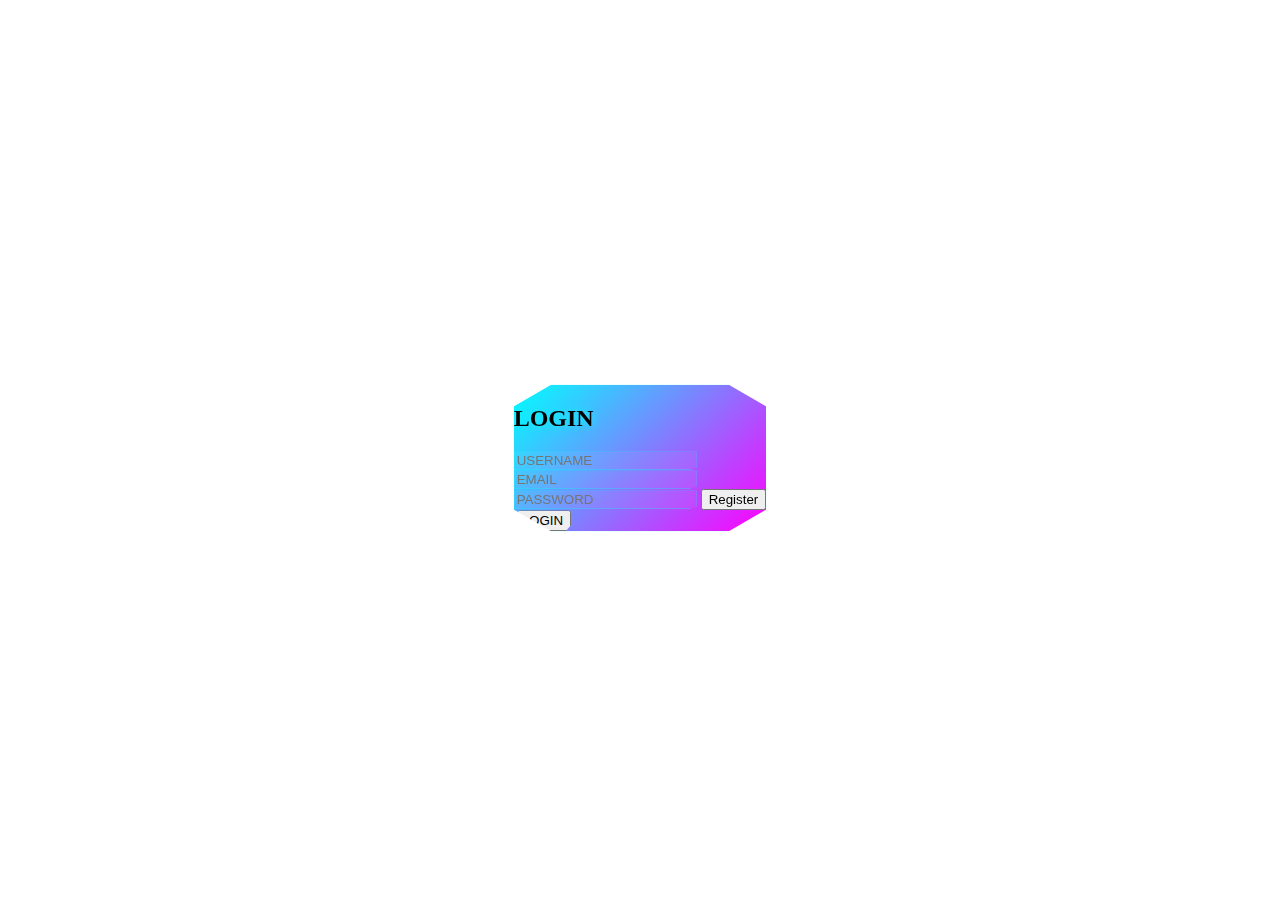
<file: template/login1/index.html>
<!DOCTYPE html>
<html lang="id">
<head>
    <meta charset="UTF-8">
    <meta name="viewport" content="width=device-width, initial-scale=1.0">
    <title>Login</title>
    <link rel="stylesheet" href="style.css">
    
    <link href="https://fonts.googleapis.com/css2?family=Roboto:wght@700&display=swap" rel="stylesheet">
</head>
<body>
    <div class="login-container">
        <div class="form-border-glow"></div>
        
        <h2>LOGIN</h2>
        
        <form class="login-form">
            <div class="input-group">
                <input type="text" id="username" name="username" placeholder="USERNAME" required>
            </div>
            
            <div class="input-group">
                <input type="email" id="email" name="email" placeholder="EMAIL" required>
            </div>
            
            <div class="input-group password-group">
                <input type="password" id="password" name="password" placeholder="PASSWORD" required>
                <button type="button" class="register-toggle">Register</button>
            </div>
            
            <button type="submit" class="submit-btn">LOGIN</button>
        </form>
    </div>
</body>
</html>
</file>
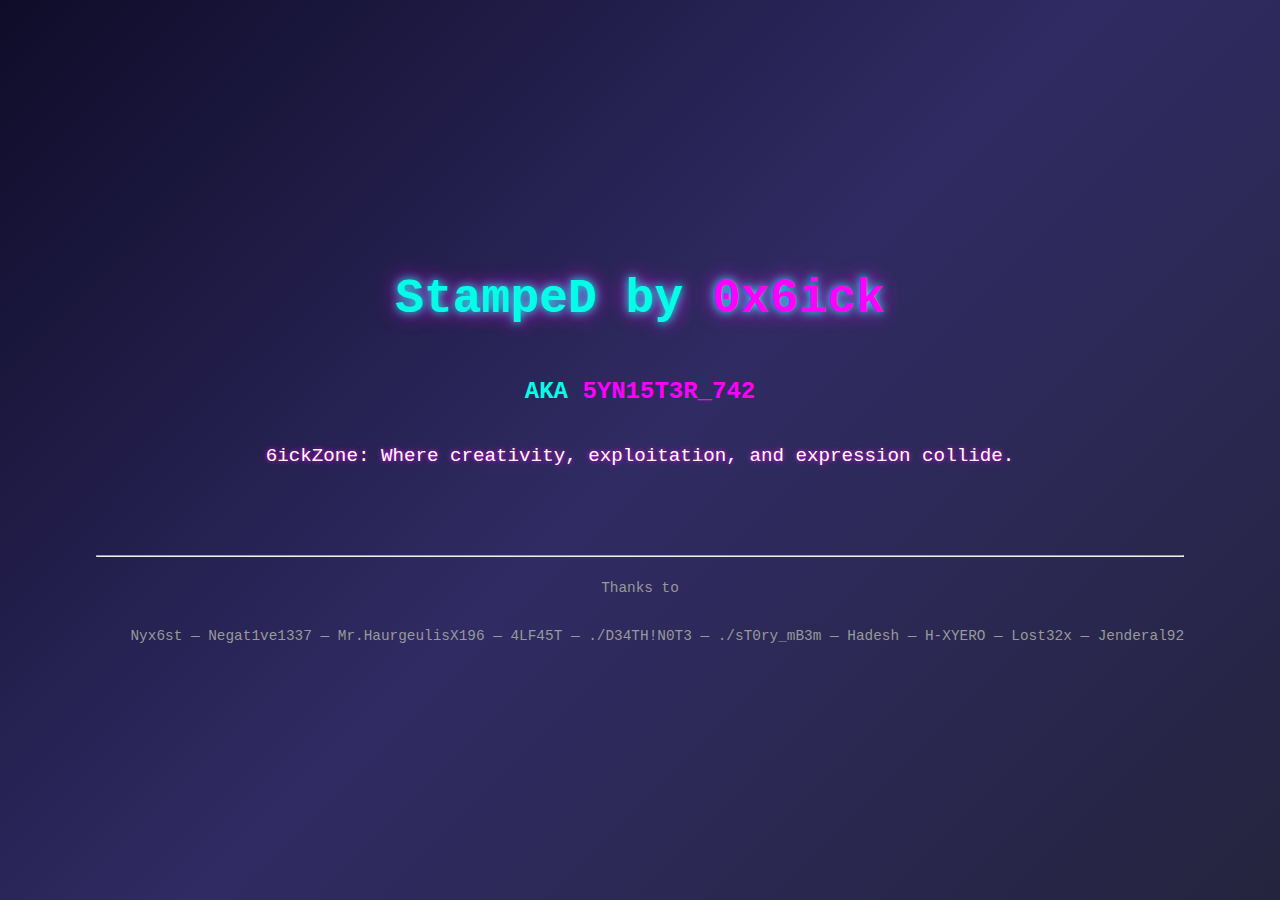
<file: p.html>
<!DOCTYPE html>
<html lang="en">
<head>
  <meta charset="UTF-8">
  <title>StampeD by 0x6ick</title>
  <link rel="icon" href="https://0x6ick.my.id/favicon.ico" type="image/x-icon">
  <style>
    body {
      margin: 0;
      padding: 0;
      background: linear-gradient(135deg, #0f0c29, #302b63, #24243e);
      color: #00ffe7;
      font-family: 'Courier New', monospace;
      display: flex;
      flex-direction: column;
      justify-content: center;
      align-items: center;
      height: 100vh;
      overflow: hidden;
    }
    h1 {
      font-size: 3em;
      text-shadow: 0 0 10px #00ffe7, 0 0 20px #ff00ff;
      animation: flicker 1.5s infinite;
    }
    p {
      margin-top: 20px;
      font-size: 1.2em;
      color: #fff;
      text-shadow: 0 0 5px #ff00ff;
    }
    .crew {
      margin-top: 30px;
      font-size: 0.9em;
      color: #999;
      text-align: center;
      white-space: pre-wrap;
    }
    @keyframes flicker {
      0%, 19%, 21%, 23%, 25%, 54%, 56%, 100% {
        opacity: 1;
      }
      20%, 22%, 24%, 55% {
        opacity: 0;
      }
    }
  </style>
</head>
<body>
  <h1>StampeD by <span style="color:#ff00ff;">0x6ick </span></h1>
  <h2>AKA  <span style="color:#ff00ff;"> 5YN15T3R_742 </span></h2>
  <p>6ickZone: Where creativity, exploitation, and expression collide.</p>
  <div class="crew">
<br><hr>
Thanks to</br><br>
    Nyx6st — Negat1ve1337 — Mr.HaurgeulisX196 — 4LF45T — ./D34TH!N0T3 — ./sT0ry_mB3m — Hadesh — H-XYERO — Lost32x — Jenderal92
  </div>
</body>
</html>
</file>
<file: template/login1/style.css>
/* =========================================
   VARIABLES & RESET
   ========================================= */
:root {
    /* Neon Color Palette */
    --neon-cyan: #00ffff;
    --neon-magenta: #ff00ff;
    --dark-bg: #0d0d1e; 
    --form-inner-bg: rgba(13, 13, 30, 0.95); /* Dark, near black */
    --text-color: #ffffff;
}

/* =========================================
   BODY & BACKGROUND
   ========================================= */
body {
    /* Centers content vertically and horizontally */
    display: flex;
    justify-content: center;
    align-items: center;
    min-height: 100vh;
    
    /* Background Image setup */
   /*https://raw.githubusercontent.com/6ickzone/login/refs/heads/main/template/login1/bg1.png*/
    background-image: url('https://i.imgur.com/3s0Kk74.png');
    background-size: cover;
    background-attachment: fixed;
}

/* =========================================
   MAIN CONTAINER (HUD Shape)
   ========================================= */
.login-container {
    /* Creates a gradient neon border */
    background: linear-gradient(135deg, var(--neon-cyan), var(--neon-magenta));
    
    /* Defines the clipped, cut-corner shape */
    clip-path: polygon(
        15% 0, 85% 0, 
        100% 15%, 100% 85%, 
        85% 100%, 15% 100%, 
        0 85%, 0 15%
    );
    
    /* Adds a glowing drop shadow */
    filter: drop-shadow(0 0 20px rgba(0, 255, 255, 0.3));
}

/* Inner Layer for Dark Form Background */
.login-container::before {
    /* Sets dark inner background, matching the clip-path of the container */
    background-color: var(--form-inner-bg);
}

/* =========================================
   TYPOGRAPHY
   ========================================= */
h2 {
    /* Neon glow effect on title */
    text-shadow: 0 0 10px var(--neon-cyan);
}

/* =========================================
   INPUT FIELDS
   ========================================= */
input[type="text"], 
input[type="email"], 
input[type="password"] {
    /* Partially transparent background with a subtle border glow */
    background: rgba(255, 255, 255, 0.05);
    border: 1px solid rgba(0, 255, 255, 0.3);
    
    /* Applies a clipped/cut-corner shape to the input fields */
    clip-path: polygon(0 0, 100% 0, 100% 85%, 95% 100%, 0 100%);
}

input:focus {
    /* Adds stronger glow and border color on focus */
    border-color: var(--neon-cyan);
    box-shadow: 0 0 15px rgba(0, 255, 255, 0.2);
}

/* =========================================
   SUBMIT BUTTON
   ========================================= */
.submit-btn {
    /* Cut-corner shape for the button */
    clip-path: polygon(
        10% 0, 100% 0, 
        100% 70%, 90% 100%, 
        0 100%, 0 30%
    );
}

.submit-btn:hover {
    /* Hover effect with glow and slight lift */
    box-shadow: 0 0 25px var(--neon-cyan);
    transform: translateY(-2px);
}
</file>
